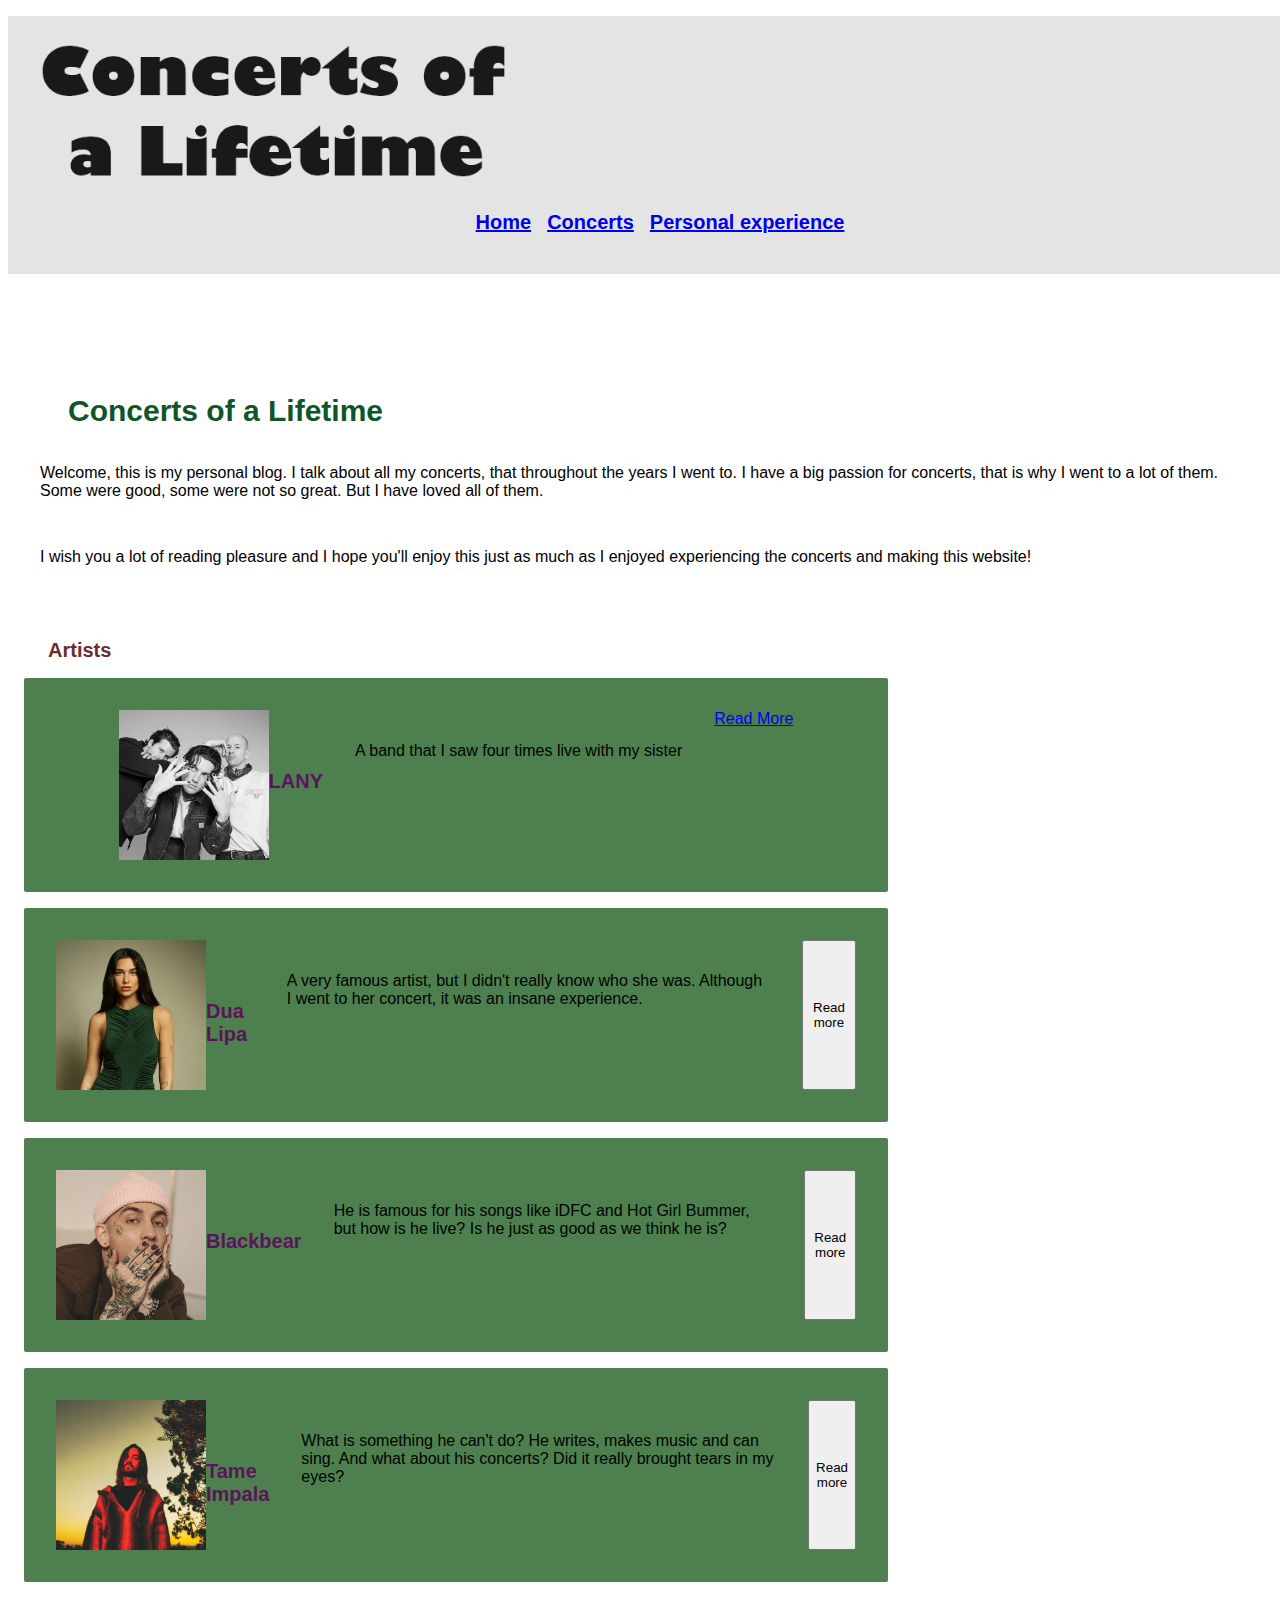
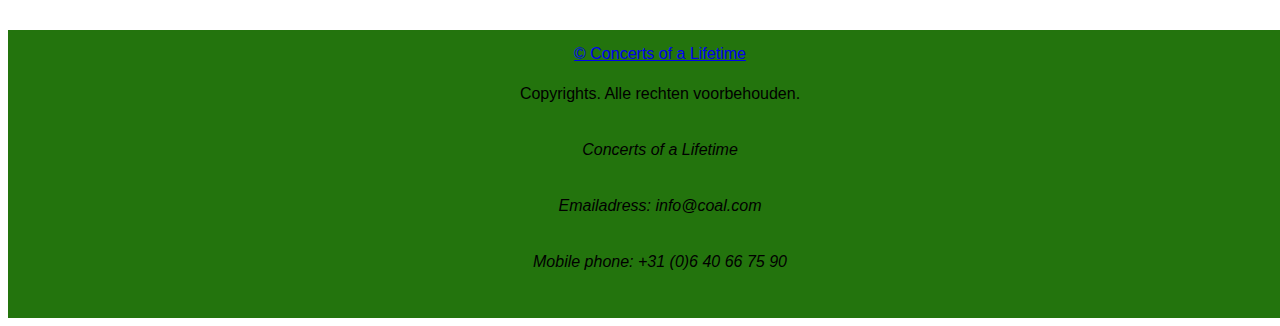
<file: index.html>
<!DOCTYPE html>
<html lang="en">

<head>
    <meta charset="UTF-8">
    <meta name="viewport" content="width=device-width, initial-scale=1.0">
    <link rel="stylesheet" href="styles.css">
    <title>Concerts of a lifetime</title>
</head>

<body>

    <header>


        <nav>
            <a href="index.html"><img src="img/logoname.png"
                    alt="Going to the Homepage and is the logo from Concerts of a Lifetime"></a>
            <ul>
                <li><a href="index.html">Home</a></li>
                <li><a href="concerts.html">Concerts</a></li>
                <li><a href="personalexperience.html">Personal experience</a></li>
            </ul>
        </nav>

    </header>



    <main>
        <h1> Concerts of a Lifetime</h1>
        <p>Welcome, this is my personal blog. I talk about all my concerts,
            that throughout the years I went to. I have a big passion for concerts,
            that is why I went to a lot of them. Some were good, some were not so great.
            But I have loved all of them.</p>

        <p> I wish you a lot of reading pleasure and I hope you'll enjoy this just as
            much as I enjoyed experiencing the concerts and making this website! </p>

        <h2> Artists </h2>





        <article class="container"> <!-- Article: geeft aan dat het een zelfstandig deel van de inhoud is. -->
            <img src="img/lany.jpg" alt="The band LANY">
            <h3> LANY </h3>
            <p>A band that I saw four times live with my sister </p>
            <a href="lanypage.html" class="read-more">Read More</a>
        </article>

        <!--Gevraagd aan ChatGPT: 'Hoe doe je bij een button doorverwijzen naar een andere pagina?'-->
        <!--geen onclick, is een link wat er in moet'-->

        <!--Section moet hier en de button moet hetzelfde als bij de concerts'-->

        <!--Section: waarom wil ik die het liefst gebruiken?-->

        </div>

        <article class="container">
            <img src="img/dualipa.jpg" alt="The artist Dua Lipa">
            <h3> Dua Lipa </h3>
            <p>A very famous artist, but I didn't really know who she was. Although I went to her concert, it
                was an insane experience. </p>
            <button>Read more</button>
        </article>

        <article class="container">
            <img src="img/blackbear.jpg" alt="The artist Blackbear">
            <h3>Blackbear</h3>
            <P>He is famous for his songs like iDFC and Hot Girl Bummer, but how is he live? Is he just as good as
                we think he is? </P>
            <button>Read more</button>
        </article>

        <article class="container">
            <img src="img/tameimpala.jpg" alt="The artist Tame Impala">
            <h3>Tame Impala</h3>
            <P>What is something he can't do? He writes, makes music and can sing. And what about his concerts? Did
                it really brought tears in my eyes? </p>
            <button>Read more</button>
        </article>

    </main>

    <footer>
        <div>
            <a href="sources.html"> © Concerts of a Lifetime </a>
            <p>Copyrights. Alle rechten voorbehouden.</p>
        </div>

        <address>
            <p>Concerts of a Lifetime</p>
            <p>Emailadress: info@coal.com</p>
            <p>Mobile phone: +31 (0)6 40 66 75 90</p>
        </address>

    </footer>

</body>

</html>
</file>
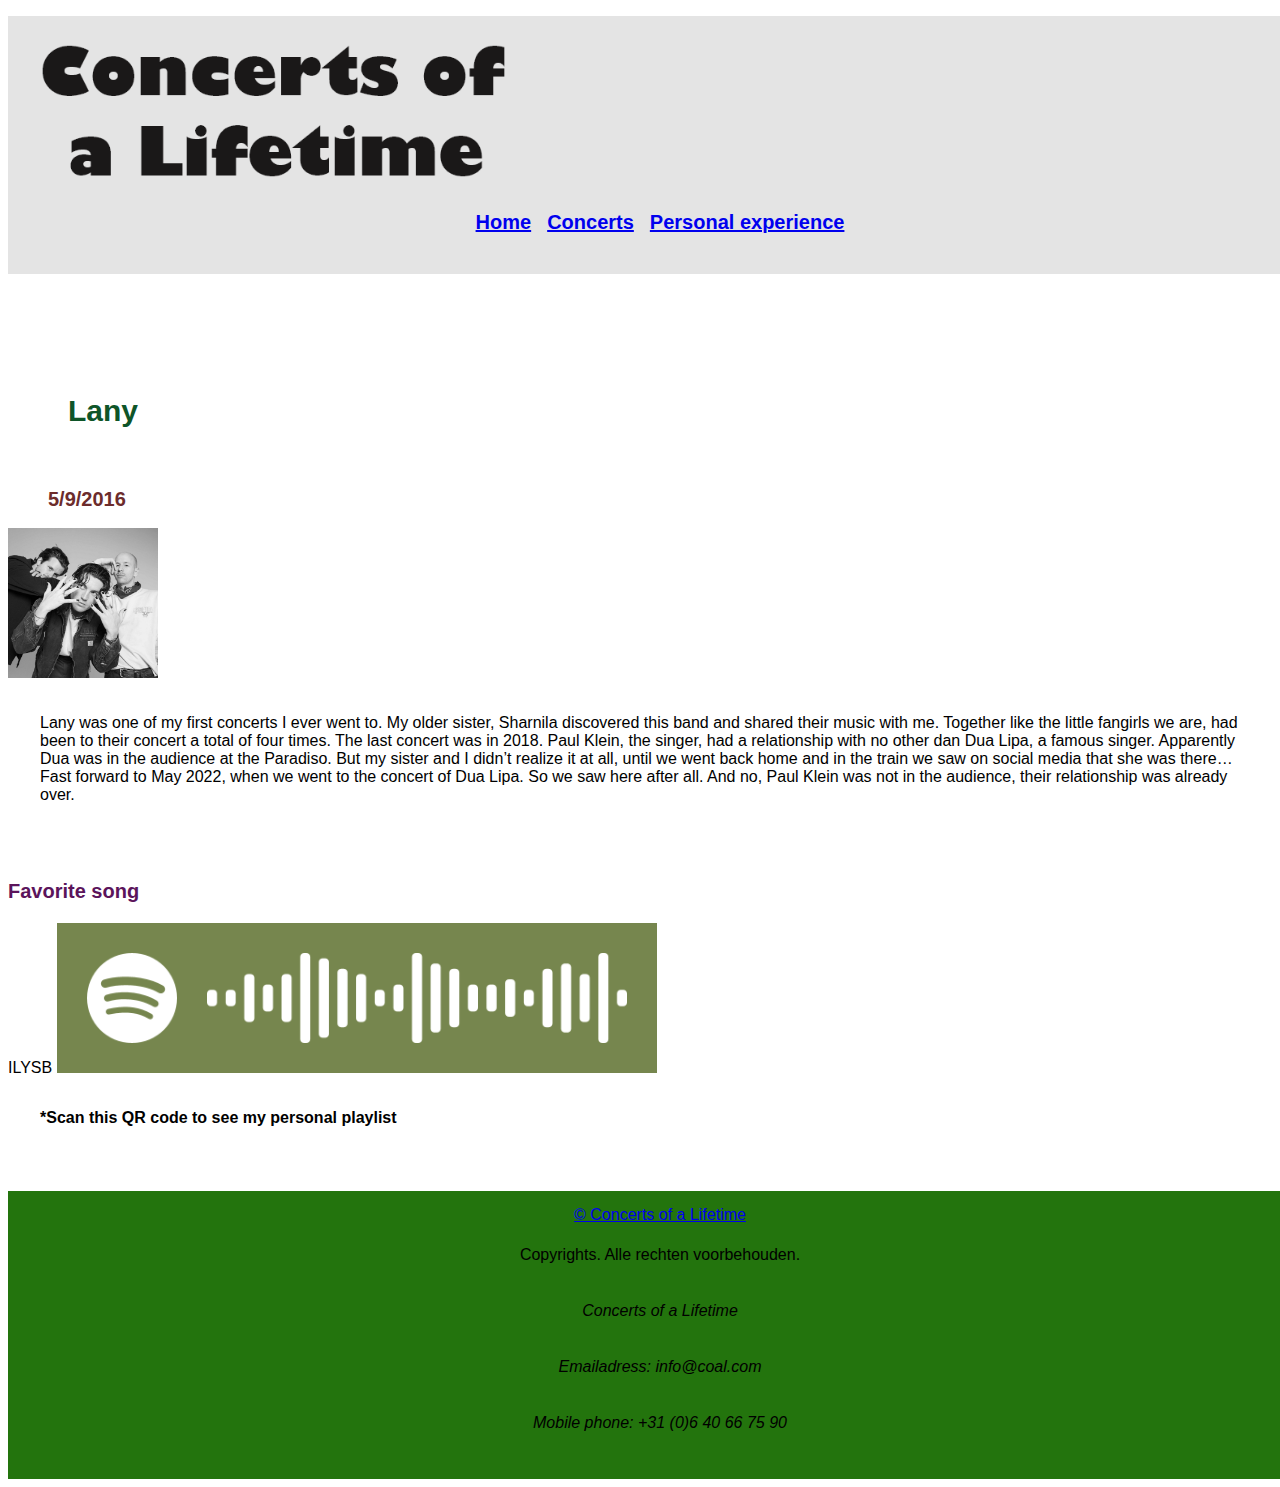
<file: lanypage.html>
<!DOCTYPE html>
<html lang="en">

<head>
    <meta charset="UTF-8">
    <meta name="viewport" content="width=device-width, initial-scale=1.0">
    <link rel="stylesheet" href="styles.css">
    <title>Concerts of a Lifetime</title>

</head>

<body>
    <header>

        <nav>
            <a href="index.html"><img src="img/logoname.png"
                    alt="Going to the Homepage and is the logo from Concerts of a Lifetime"></a>
            <ul>
                <li><a href="index.html">Home</a></li>
                <li><a href="concerts.html">Concerts</a></li>
                <li><a href="personalexperience.html">Personal experience</a></li>
            </ul>
        </nav>

    </header>

    <main>

        <h1>Lany</h1>

        <h2>5/9/2016</h2>

        <img src="img/lany.jpg" alt="The band Lany">

        <p>Lany was one of my first concerts I ever went to. My older sister, Sharnila discovered this band and shared
            their music with me. Together like the little fangirls we are, had been to their concert a total of four
            times. The last concert was in 2018. Paul Klein, the singer, had a relationship with no other dan Dua Lipa,
            a famous singer. Apparently Dua was in the audience at the Paradiso. But my sister and I didn’t realize it
            at all, until we went back home and in the train we saw on social media that she was there… Fast forward to
            May 2022, when we went to the concert of Dua Lipa. So we saw here after all. And no, Paul Klein was not in
            the audience, their relationship was already over.</p>

        <h3>Favorite song</h3>
        <span>ILYSB</span>
        <!-- Span: geen specifieke betekenis of functie voor de structuur of layout van een pagina ook te beinvloeden.  -->

        <img src="img/lanyspotifycode.png"
            alt="The band Lany a Spotify code to go to the Spotify playlist for the setlist">

        <p><strong>*Scan this QR code to see my personal playlist</strong></p>
    </main>

    <footer>
        <div>
            <a href="sources.html"> © Concerts of a Lifetime </a>
            <p>Copyrights. Alle rechten voorbehouden.</p>
        </div>
        <address>
            <p>Concerts of a Lifetime</p>
            <p>Emailadress: info@coal.com</p>
            <p>Mobile phone: +31 (0)6 40 66 75 90</p>
        </address>
    </footer>
</body>

</html>
</file>
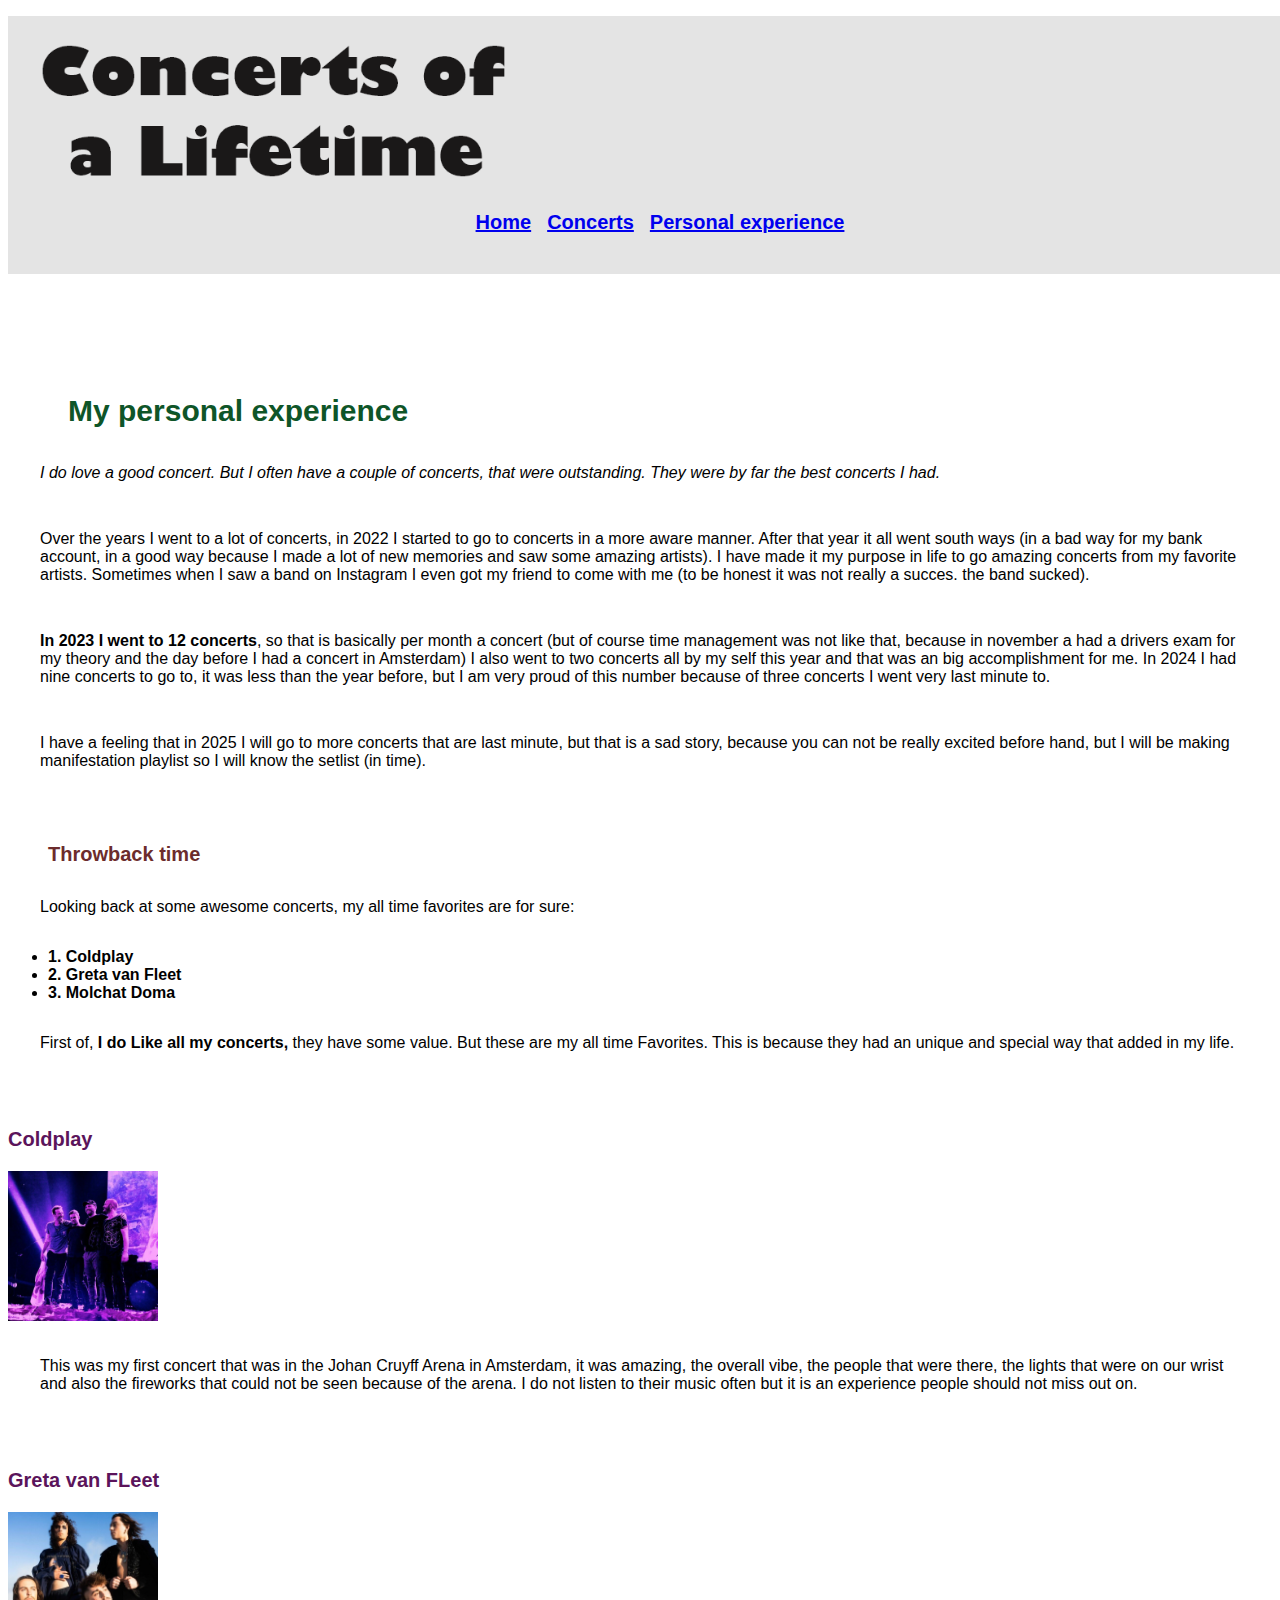
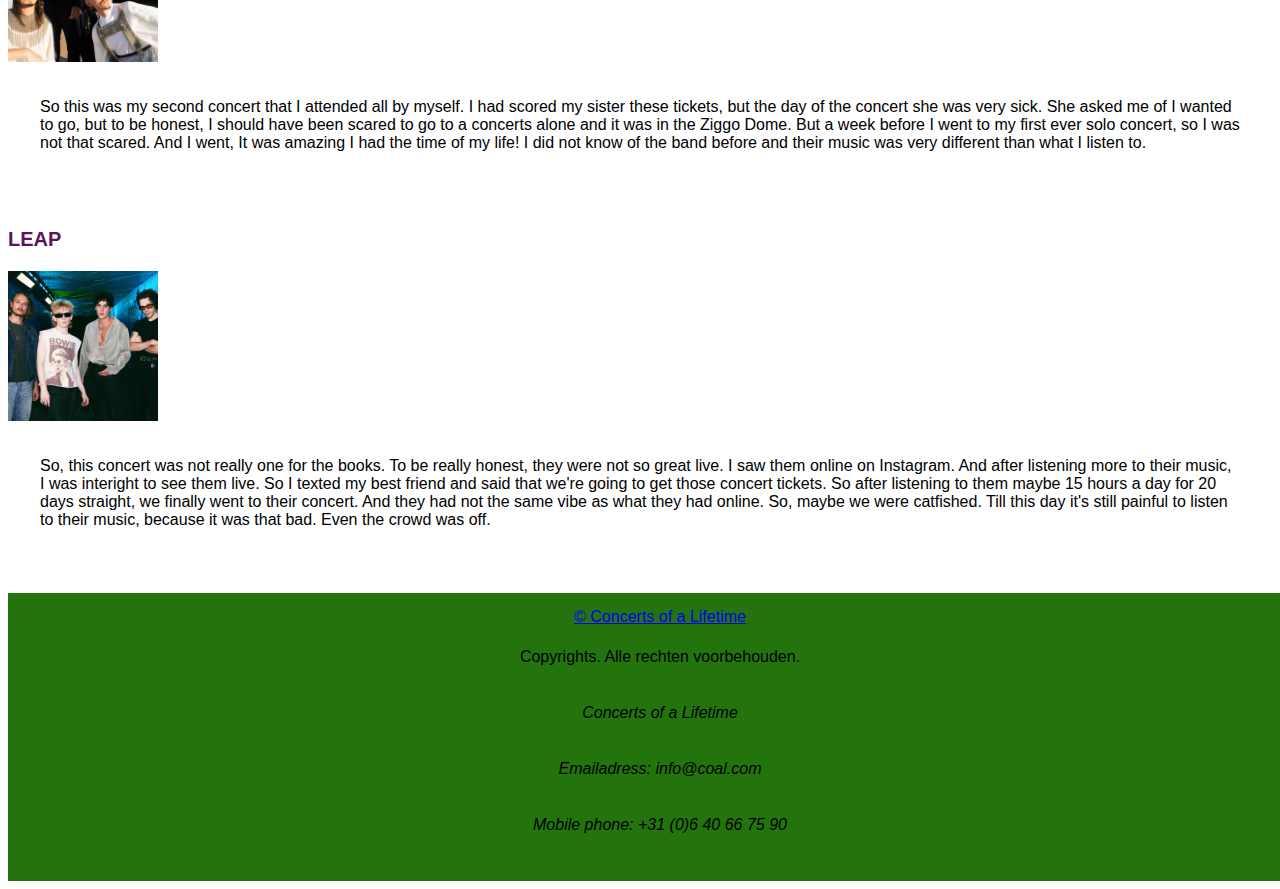
<file: personalexperience.html>
<!DOCTYPE html>
<html lang="en">

<head>
    <meta charset="UTF-8">
    <meta name="viewport" content="width=device-width, initial-scale=1.0">
    <link rel="stylesheet" href="styles.css">
    <title>Concerts of a Lifetime</title>

</head>

<body>

    <header>

        <nav>
            <a href="index.html"><img src="img/logoname.png"
                    alt="Going to the Homepage and is the logo from Concerts of a Lifetime"></a>
            <ul>
                <li><a href="index.html">Home</a></li>
                <li><a href="concerts.html">Concerts</a></li>
                <li><a href="personalexperience.html">Personal experience</a></li>
            </ul>
        </nav>

    </header>

    <main>
        <h1>My personal experience</h1>
        <p> <em>I do love a good concert. But I often have a couple of concerts, that were outstanding. They were by far
                the best concerts I had. </em>
        </p>

        <p> Over the years I went to a lot of concerts, in 2022 I started to go to concerts in a more aware manner.
            After that year it all went
            south ways (in a bad way for my bank account, in a good way because I made a lot of new memories and saw
            some amazing artists).
            I have made it my purpose in life to go amazing concerts from my favorite artists. Sometimes when I saw a
            band on Instagram I even got my friend to come with me (to be honest it was not really a succes. the band
            sucked). </p>

        <p><strong>In 2023 I went to 12 concerts</strong>, so that is basically per month a concert (but of course time
            management was
            not like that, because in november a had a drivers exam for my theory and the day before I had a concert in
            Amsterdam) I also went to two concerts all by my self this year and that was an big accomplishment for me.
            In 2024 I had nine concerts to go to, it was less than the year before, but I am very proud of this number
            because of three concerts I went very last minute to.</p>

        <p>I have a feeling that in 2025 I will go to more concerts that are last minute, but that is a sad story,
            because you can not be really excited before hand, but I will be making manifestation playlist so I will
            know the setlist (in time).</p>

        <h2> Throwback time</h2>
        <p>Looking back at some awesome concerts, my all time favorites are for sure:</p>

        <ul>
            <li> <strong>1. Coldplay </strong> </li>
            <li> <strong>2. Greta van Fleet</strong> </li>
            <li> <strong>3. Molchat Doma </strong></li>
        </ul>


        <p>First of, <strong>I do Like all my concerts,</strong> they have some value. But these are my all time
            Favorites. This is because they had an unique and special way that added in my life. </p>

        <h3> Coldplay </h3>
        <img src="img/coldplay.jpg" alt="The amazing band Coldplay">

        <p>This was my first concert that was in the Johan Cruyff Arena in Amsterdam, it was amazing, the overall vibe,
            the people that were there, the lights that were on our wrist and also the fireworks that could not be seen
            because of the arena. I do not listen to their music often but it is an experience people should not miss
            out on.</p>

        <h3> Greta van FLeet </h3>
        <img src="img/gretavanfleet.jpeg" alt="The band Greta van Fleet">

        <p>So this was my second concert that I attended all by myself. I had scored my sister these tickets, but the
            day of the concert she was very sick. She asked me of I wanted to go, but to be honest, I should have been
            scared to go to a concerts alone and it was in the Ziggo Dome. But a week before I went to my first ever
            solo concert, so I was not that scared. And I went, It was amazing I had the time of my life! I did not know
            of the band before and their music was very different than what I listen to. </p>

        <h3>LEAP </h3>
        <img src="img/leap.jpeg" alt="The band LEAP">

        <p>So, this concert was not really one for the books. To be really honest, they were not so great live. I saw
            them online on Instagram. And after listening more to their music, I was interight to see them live. So I
            texted my best friend and said that we're going to get those concert tickets. So after listening to them
            maybe 15 hours a day for 20 days straight, we finally went to their concert. And they had not the same vibe
            as what they had online. So, maybe we were catfished. Till this day it's still painful to listen to their
            music, because it was that bad. Even the crowd was off. </p>

        <!-- ik wil sommige teksten dik gedrukt en schuin hebben -->

    </main>

    <footer>
        <div>
            <a href="sources.html"> © Concerts of a Lifetime </a>
            <p>Copyrights. Alle rechten voorbehouden.</p>
        </div>

        <address>
            <p>Concerts of a Lifetime</p>
            <p>Emailadress: info@coal.com</p>
            <p>Mobile phone: +31 (0)6 40 66 75 90</p>
        </address>
    </footer>

</body>

</html>
</file>
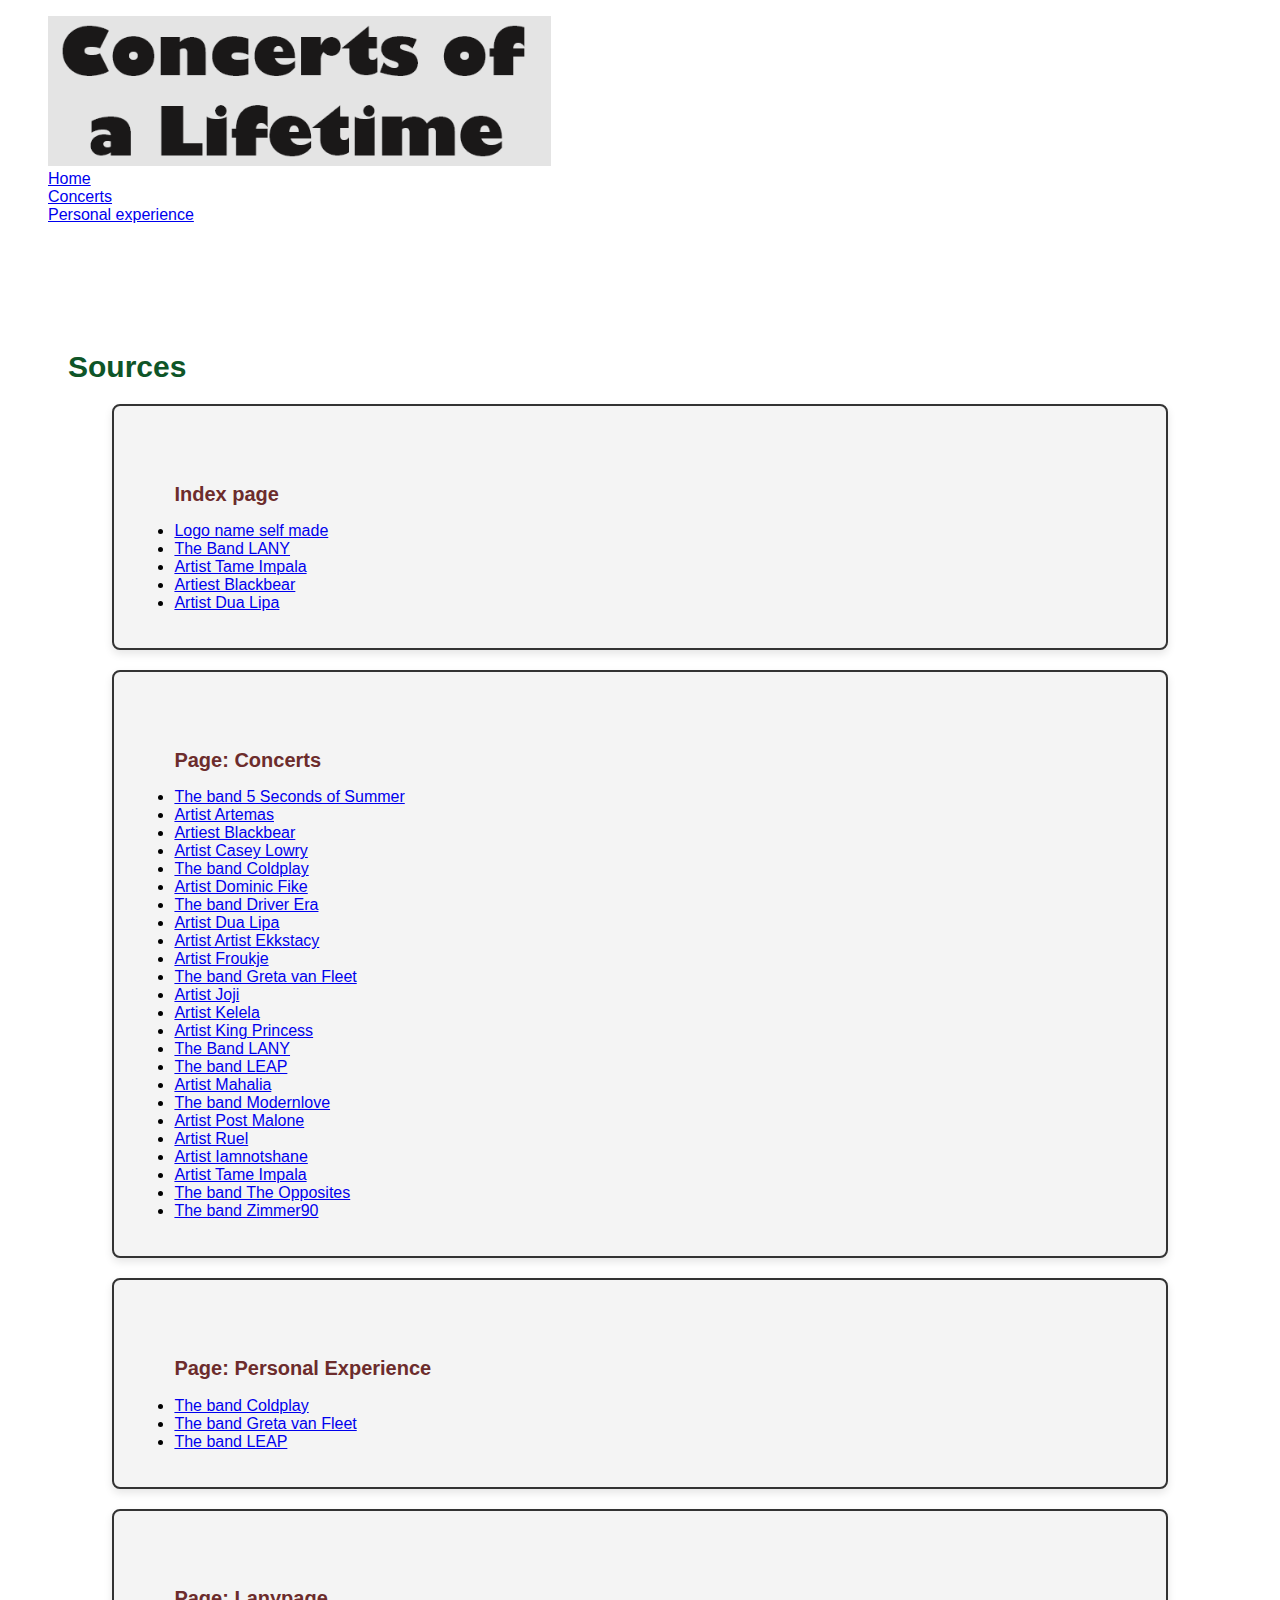
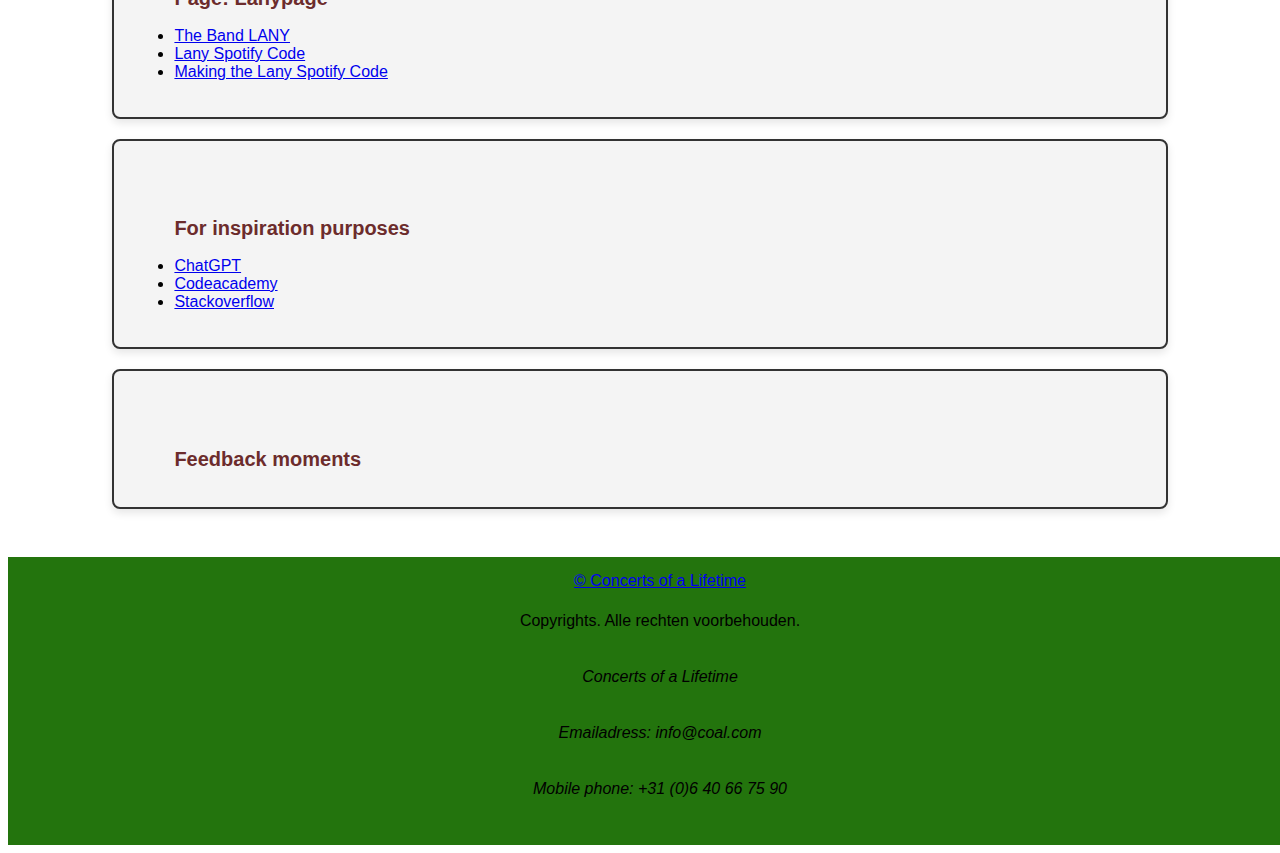
<file: sources.html>
<!DOCTYPE html>
<html lang="en">

<head>
    <meta charset="UTF-8">
    <meta name="viewport" content="width=device-width, initial-scale=1.0">
    <link rel="stylesheet" href="styles.css">
    <title>Concerts of a Lifetime</title>

</head>

<body>

    <header>
        <ul>
            <a href="index.html"><img src="img/logoname.png" alt="Going to the Homepage and is the logo from Concerts of a Lifetim"></a>
            <li><a href="index.html">Home</a></li>
            <li><a href="concerts.html">Concerts</a></li>
            <li><a href="personalexperience.html">Personal experience</a></li>
            <li></li>
        </ul>
    </header>

    <main>
        <!--  Again, weer aangeven waarom section, geen article? misschien voor dit wel article handiger -->
         <h1>Sources</h1>

         <section>
            <h2>Index page</h2>
  
                <ul>
                    <li><a href="https://nl.pinterest.com/pin/259027416063943971/"> Logo name self made</a></li>
                    <li><a href="https://www.facebook.com/lanyfanbaseworldwide/posts/dumping-lanys-pics-on-mamas-boy-bcs-were-gonna-have-disco-era-deluxe-album-in-a-/367933674624920/">The Band LANY</a></li>
                    <li><a href="https://www.imdb.com/news/ni63955850/">Artist Tame Impala</a></li>
                    <li><a href="https://nl.pinterest.com/pin/583427326720179860/">Artiest Blackbear</a></li>
                    <li><a href="https://nl.pinterest.com/pin/259027416063808313/">Artist Dua Lipa</a></li>

                </ul>
        </section>

        <section>
            <h2>Page: Concerts</h2>
                <ul>
                    <li><a href="https://nl.pinterest.com/pin/280349145542036315/">The band 5 Seconds of Summer</a></li>
                    <li><a href="https://uk.pinterest.com/pin/attraction-in-2024--356769601747233431/">Artist Artemas</a></li>
                    <li><a href="https://nl.pinterest.com/pin/583427326720179860/">Artiest Blackbear</a></li>
                    <li><a href="https://www.festivall-app.com/festivals/reeperbahn/artists/casey-lowry/2019">Artist Casey Lowry</a></li>
                    <li><a href="https://in.pinterest.com/pin/616219161487320194/">The band Coldplay</a></li>
                    <li><a href="https://nl.pinterest.com/pin/259027416063808287/">Artist Dominic Fike</a></li>
                    <li><a href="https://se.pinterest.com/oaq_/">The band Driver Era</a></li>
                    <li><a href="https://nl.pinterest.com/pin/259027416063808313/">Artist Dua Lipa</a></li>
                    <li><a href="https://nl.pinterest.com/pin/259027416063808322/">Artist Artist Ekkstacy</a></li>
                    <li><a href="https://www.glamcult.com/articles/in-conversation-with-froukje/">Artist Froukje</a></li>
                    <li><a href="https://tokytunes.com/topic-tunes-release-117/">The band Greta van Fleet</a></li>
                    <li><a href="https://uk.pinterest.com/pin/284078688983323291/">Artist Joji</a></li>
                    <li><a href="https://www.livenation.nl/artist-kelela-505565">Artist Kelela</a></li>
                    <li><a href="https://www.musicmusingsandsuch.com/musicmusingsandsuch/2021/6/6/track-review-king-princess-house-burn-down">Artist King Princess</a></li>
                    <li><a href="https://www.facebook.com/lanyfanbaseworldwide/posts/dumping-lanys-pics-on-mamas-boy-bcs-were-gonna-have-disco-era-deluxe-album-in-a-/367933674624920/">The Band LANY</a></li>
                    <li><a href="https://www.bandsintown.com/e/105693325-leap-at-randal-club?came_from=274&utm_medium=web&utm_source=search_result&utm_campaign=ticket_rsvp">The band LEAP</a></li>
                    <li><a href="https://www.manchestereveningnews.co.uk/whats-on/citylife-interview-mahalia-17251626">Artist Mahalia</a></li>
                    <li><a href="https://hungermag.com/editorial/5-minutes-with-modernlove-the-up-and-coming-irish-indie-pop-band-on-their-debut-headline-tour-and-the-importance-of-introspection">The band Modernlove</a></li>
                    <li><a href="https://www.instagram.com/nofutureaus/p/CuQ8WKiyzVM/?img_index=7">Artist Post Malone</a></li>
                    <li><a href="https://nl.pinterest.com/pin/759912137125499469/">Artist Ruel</a></li>
                    <li><a href="https://open.spotify.com/artist/3jN7f9X0EmFnsbRS6nl6as">Artist Iamnotshane</a></li>
                    <li><a href="https://www.imdb.com/news/ni63955850/">Artist Tame Impala</a></li>
                    <li><a href="https://www.doornroosje.nl/en/event/the-opposites-2/">The band The Opposites</a></li>
                    <li><a href="https://concerty.com/artist/zimmer90-633780">The band Zimmer90</a></li>
                </ul>
        </section>

        <section>
            <h2>Page: Personal Experience</h2>
                <ul>
                    <li><a href="https://in.pinterest.com/pin/616219161487320194/">The band Coldplay</a></li>
                    <li><a href="https://tokytunes.com/topic-tunes-release-117/">The band Greta van Fleet</a></li>
                    <li><a href="https://www.bandsintown.com/e/105693325-leap-at-randal-club?came_from=274&utm_medium=web&utm_source=search_result&utm_campaign=ticket_rsvp">The band LEAP</a></li>
                </ul>
        </section>

        <section>
            <h2>Page: Lanypage</h2>
                <ul>
                <li><a href="https://www.facebook.com/lanyfanbaseworldwide/posts/dumping-lanys-pics-on-mamas-boy-bcs-were-gonna-have-disco-era-deluxe-album-in-a-/367933674624920/">The Band LANY</a></li>
                    <li><a href="https://nl.pinterest.com/pin/259027416063808354/">Lany Spotify Code</a></li>
                    <li><a href=" https://www.spotifycodes.com/#create">Making the Lany Spotify Code</a></li>
                </ul>
        </section>

        <section>
            <h2>For inspiration purposes</h2>
                <ul>
                <li><a href="https://chatgpt.com/c/6746e71d-8024-8003-bb5e-26f5a04b24f6">ChatGPT</a></li>
                    <li><a href="https://www.codecademy.com/courses/learn-html/lessons/intro-to-html/exercises/structure-html">Codeacademy </a></li>
                    <li><a href="https://stackoverflow.com/questions/77907610/markdown-to-html-using-unifiedjs">Stackoverflow</a></li>
                </ul>
        </section>

        <section>
            <h2>Feedback moments</h2>
                <ul>
                <!--Hoe moet ik dus aangeven dat het mensen waren? feedback van meneer Walter, Code bekeken door Fatima. andere code verwijderen-->
                <!--<li><a href="https://chatgpt.com/c/6746e71d-8024-8003-bb5e-26f5a04b24f6">ChatGPT</a></li>
                    <li><a href="https://www.codecademy.com/courses/learn-html/lessons/intro-to-html/exercises/structure-html">Codeacademy </a></li>-->
        
                </ul>
        </section>
    </main>

    <footer>
        <div>
            <a href="sources.html"> © Concerts of a Lifetime </a>
            <p>Copyrights. Alle rechten voorbehouden.</p>
        </div>

        <address>
            <p>Concerts of a Lifetime</p>
            <p>Emailadress: info@coal.com</p>
            <p>Mobile phone: +31 (0)6 40 66 75 90</p>
        </address>


    </footer>

</body>

</html>
</file>
<file: styles.css>
body {
  background-color: #ffffff;
  box-sizing: border-box;
  font-family: Arial, Helvetica, sans-serif;
}

header {
  
  color: rgb(255, 255, 255);
  background-position: center;
  margin-top: 1em;
  font-size: medium;
  margin-bottom: 3em;
}

header nav {
  width: 100%;
  background-position: center;
  margin-top: 0;
  padding: 1em;
  background-color: #e4e4e4;
  font-size: 20px;
  color: #23740d;
  margin-bottom: 3em;
  font-weight: bold;
  font-family: Arial, Helvetica, sans-serif

}

nav ul {
  list-style: none;
  display: flex;
  justify-content: center;
  gap: 1rem;
  color: rgb(91, 20, 91);
  list-style-type: none;
  padding-left: 0;
  box-sizing: border-box;
}


nav a:hover {
  display: flex;
  justify-content: space-around; /* Verspreid de links gelijkmatig */
  color: #23740d; /* Veranderd de kleur van de link naar groen als je hovert over het element */
}


main{
  background-color: #ffffff;
  margin-bottom: 3em;
}


p {
  font-family: 'Gill Sans', 'Gill Sans MT', 'Trebuchet MS', sans-serif;
  color: black;
  padding: 20px;

}

/* dubbele p moet samen voegen of er 1 vanaf */
p {
  font-family: Arial, sans-serif;
  box-sizing: border-box;
  margin: 1em;
  padding: 1em;
  color: rgb(0, 0, 0);
}

p {
  font-family: Arial, sans-serif;
  box-sizing: border-box;
  margin: 1em;
  padding: 1em;
  color: rgb(0, 0, 0);
}

/* nog deze dingen hieronder goed aanpassen */

h1 {
  color: rgb(14, 85, 40);
  font-size: 30px;
  margin: 10;
  text-align: left;
  padding-top: 2em;
  padding-left: 2em;
}

h2 {
  color: rgb(108, 44, 44);
  font-size: 20px;
  margin: 10;
  text-align: left;
  padding-top: 2em;
  padding-left: 2em;
}

h3 {
  color: rgb(91, 20, 91);
  font-size: 20px;
  margin: 10;
  text-align: left;
  padding-top: 2em;
}

h4 {
  color: rgb(37, 26, 135);
  font-size: 15px;
  margin: 5px;
  text-align: center;
  padding-top: 2em;

}


img {
  height: 150px;
  background-position: center;
}

footer {
  background-color: #23740d;
  text-align: center;
  padding: 10px;
    line-height: 0.5;
  width: 100%;
  bottom: 0;/* Zet de footer onderaan de pagina */
  font-family: Arial, Helvetica, sans-serif;
  
}



/* deze controleren en aanpassen*/
footer {
  position: relative; /* Stelt de footer in als relatief t.o.v. zijn normale positie */
  bottom: 0; /* Zet de footer onderaan de pagina */
  margin-top: 20px; /* Voeg ruimte boven de footer toe */
  padding: 20px; /* Binnenruimte van de footer */
}





/* Container stijl */
.container {
  max-width: 800px;
  /* Maximale breedte van de container */
  margin: 1em;
  /* Centreert de container */
  background: rgb(77, 128, 78);
  /* Witte achtergrond */
  padding: 2em;
  /* Ruimte binnenin de container */
  border-radius: 2px;
  display:flex;
  justify-content: center;
  /* Afgeronde hoeken */
  box-shadow: 0px 2px 2px rgba(255, 222, 222, 0.1);
  /* Schaduw */
  /* Code gekregen door ChatGPT op 15 januari 2025 */
}





/* TOE DOE:
- padding and margin contloren, mag voor vormgeving niet voor ruimte
- meer speling met de balk  
-  kleurcodes moeten overeen komen
- code controleren met die ene validator */


/* gegenererd met ChatGPT op  */
section {
  background-color: #f4f4f4; /* Achtergrondkleur voor de sectie */
  border: 2px solid #333; /* Een dunne rand rondom de sectie */
  border-radius: 8px; /* Afgeronde hoeken */
  padding: 20px; /* Ruimte binnenin de sectie */
  margin: 20px auto; /* Centrerend op de pagina */
  width: 80%; /* Beperk de breedte van de sectie */
  box-shadow: 0 4px 8px rgba(0, 0, 0, 0.1); /* Schaduw voor diepte */
}

.card-content {
  padding: 15px; /* Binnenruimte voor de content */
}

.card-content h2, .card-content h3 {
  margin: 0 0 10px 0; /* Marges voor de koppen */
}
</file>
